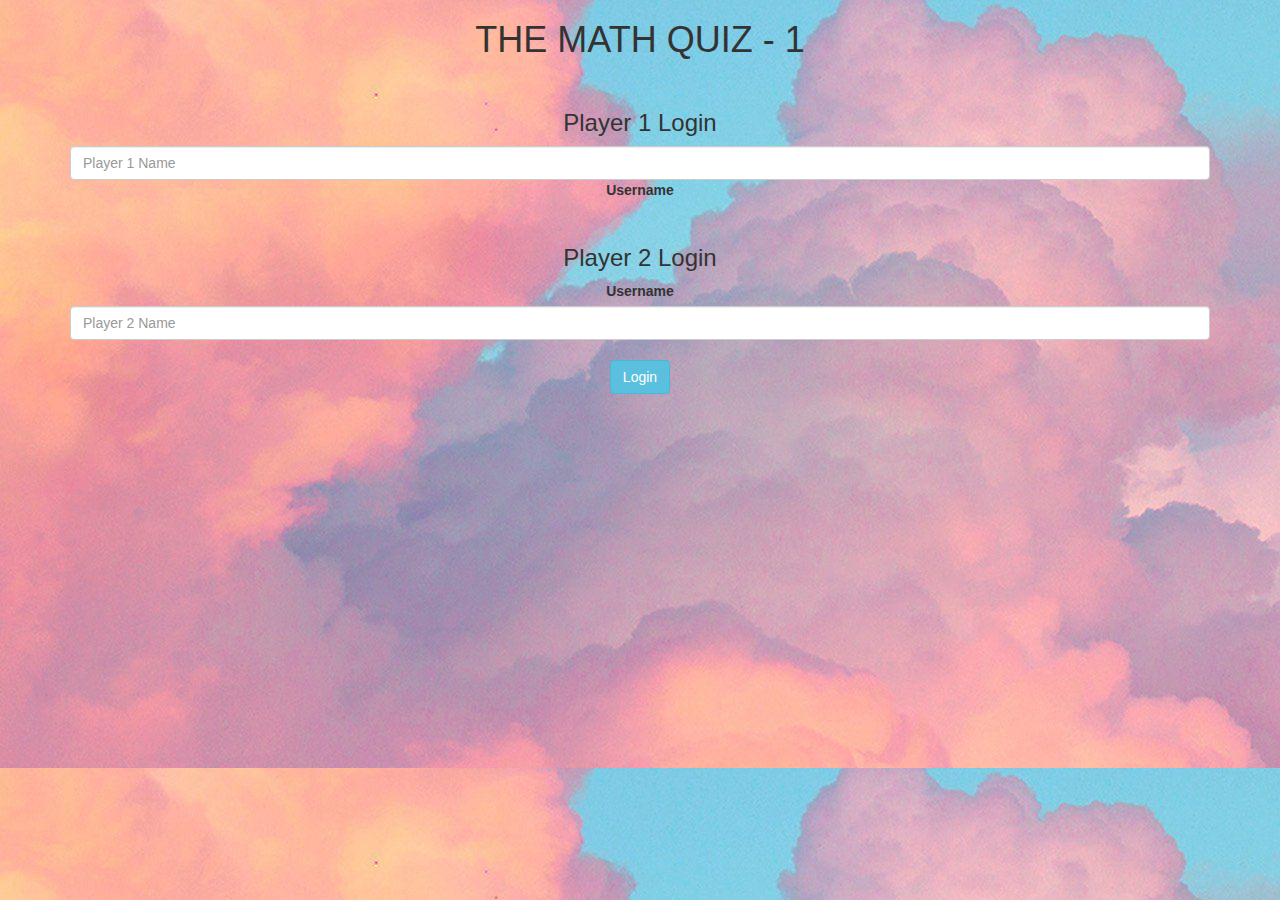
<file: index.html>
<!DOCTYPE html>
<html>

<head>
    <title> 𝐓𝐡𝐞 𝐌𝐚𝐭𝐡 𝐐𝐮𝐢𝐳 - 𝟏</title>
    <meta name="viewport" content="width=device-width, initial-scale=1">
    <link rel="stylesheet" href="https://maxcdn.bootstrapcdn.com/bootstrap/3.4.0/css/bootstrap.min.css">
    <script src="https://ajax.googleapis.com/ajax/libs/jquery/3.4.1/jquery.min.js"></script>
    <script src="https://maxcdn.bootstrapcdn.com/bootstrap/3.4.0/js/bootstrap.min.js"></script>
    <link rel="preconnect" href="https://fonts.googleapis.com">
<link rel="preconnect" href="https://fonts.gstatic.com" crossorigin>
<link href="https://fonts.googleapis.com/css2?family=Abril+Fatface&display=swap" rel="stylesheet"> 

    <link rel="stylesheet" type="text/css" href="style.css">

  
    <script src="quiz game login.js"> </script>
</head>

<body>
    <center>
        <section> 
            
        </section>
        <h1> THE MATH QUIZ - 1 </h1>
        <br>
        <div class="container">
            <div>
                <h3> Player 1 Login</h3>
                <input type="text" id="player1" class="form-control" placeholder="Player 1 Name">
                <label> Username </label>
                
            </div>
        </div>

        <br>
        <div class="container">
            <div>
                <h3> Player 2 Login </h3>
                <label> Username </label>
                <input type="text" id="player2" class="form-control" placeholder="Player 2 Name">
            </div>
        </div>
        <br>
        <button onclick="addUser()" class="btn btn-info"> Login </button>
        </div>

    </center>
</file>
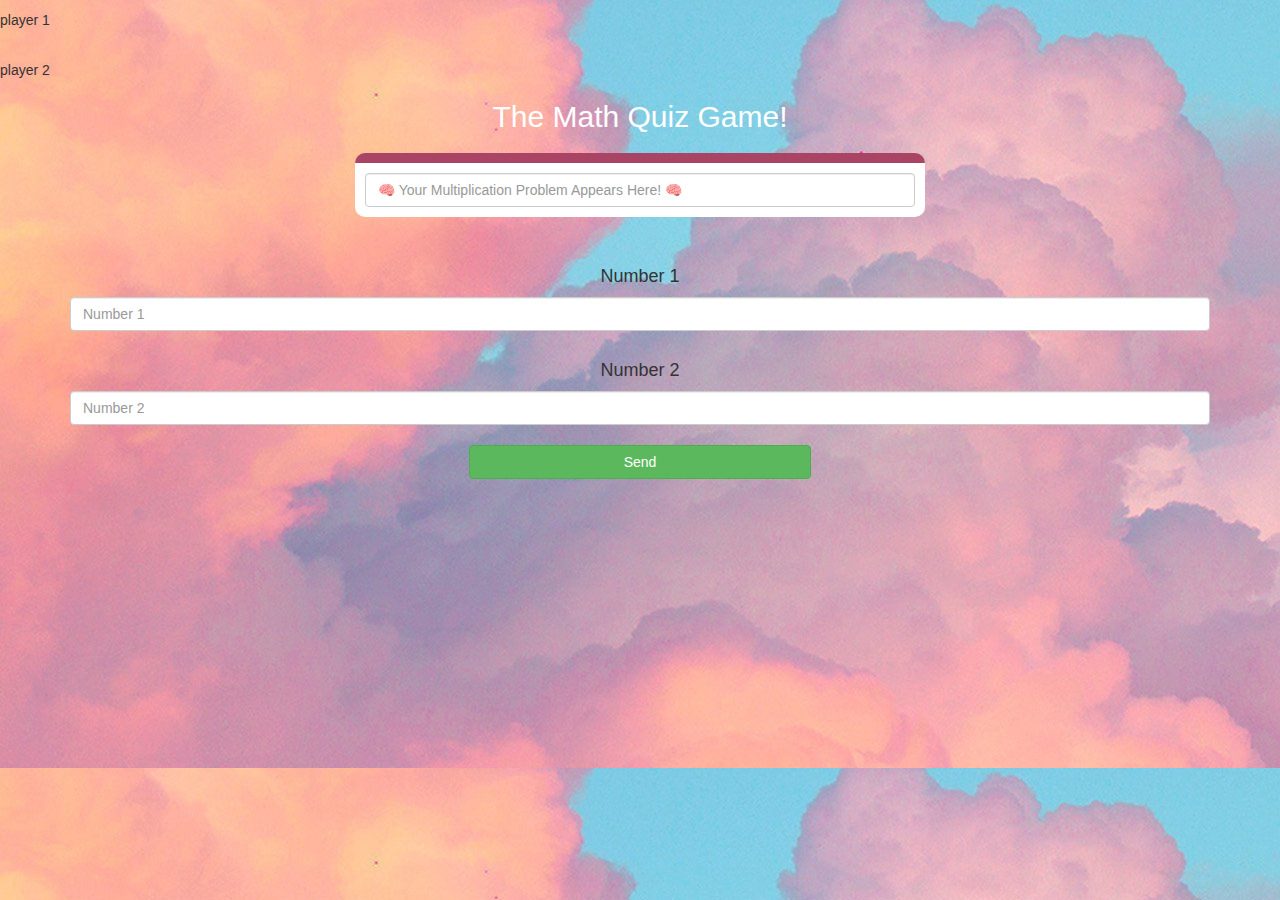
<file: quiz game page.html>
<!DOCTYPE html>
<html>
<head>
	<title>Guess The Word</title>

<meta name="viewport" content="width=device-width, initial-scale=1">
<link rel="stylesheet" href="https://maxcdn.bootstrapcdn.com/bootstrap/3.4.0/css/bootstrap.min.css">
<script src="https://ajax.googleapis.com/ajax/libs/jquery/3.4.1/jquery.min.js"></script>
<script src="https://maxcdn.bootstrapcdn.com/bootstrap/3.4.0/js/bootstrap.min.js"></script>
<link rel="stylesheet" type="text/css" href="style.css">
</head>
<body>

<h4 id="player1"></h4> player 1  <span id="player1_score"></span>
<br>
<br>
<h4 id="player2"></h4> player 2 <span id="player2_score"></span>

<div class="container">
	<center>
		<h2 style="color: white;">The Math Quiz Game!</h2>
		<h3 id="player_question"></h3>
		<h3 id="player_answer"></h3>
		<div id="output" class="col-lg-6"> 
			<input type="text" id="input_check_box" class="form-control" placeholder="🧠 Your Multiplication Problem Appears Here! 🧠">
		</div>
		<br>
		<br>
		<h4>Number 1</h4>
		<input type="text" id="number1" class="form-control" placeholder="Number 1">
		<br>
		<h4>Number 2</h4>
		<input type="text" id="number2" class="form-control" placeholder="Number 2">
		<br>
		<button onclick="send()" class="btn btn-success" style="width: 30%;">Send</button>
	</center>
</div>

<script src="quiz game page.js"></script>
</html>
</file>
<file: style.css>
body
{
    background: #ce4a4a;
    background-image: url('cloud1.jpg');
}
    

#player1_name , #player2_name
{
    display: inline-block;
    margin-left: 20px;
}
#word
{
    width: 60%;
}
#word_display
{
    letter-spacing: 5px;
}
#output
{
background: white;
border-radius: 10px;
border-top: 10px solid #AA4465;
padding: 10px;
float: none;
text-align: center;
}
</file>
